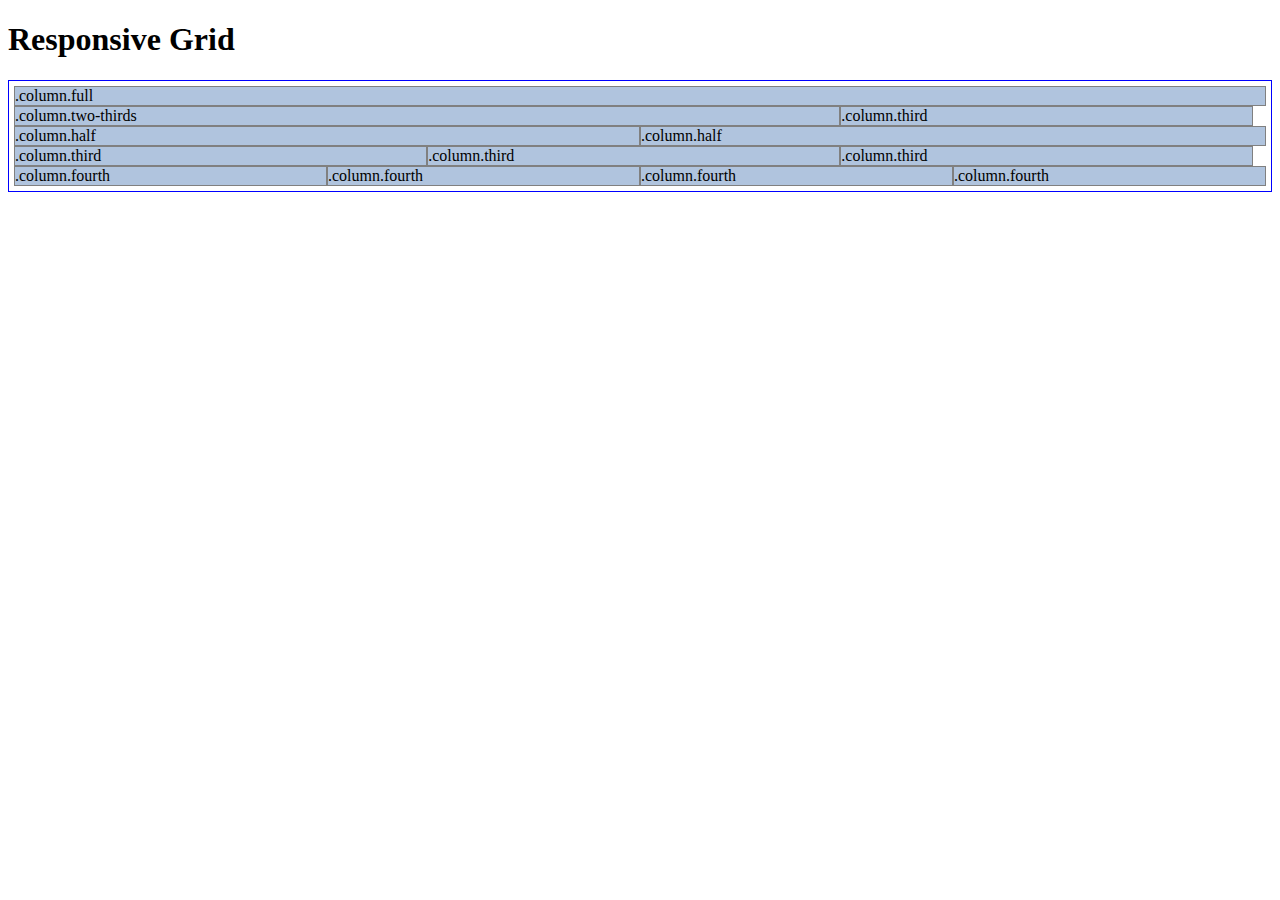
<file: grid.html>
<!DOCTYPE html>
<html lang="en">
<head>
	<meta charset="UTF-8">
	<title>Responsive Grid</title>
	<link rel="stylesheet" href="grid.css">
</head>
<body>
	<h1>Responsive Grid</h1>
	<div class="container">
		<div class="column full">.column.full</div>

	    <div class="column two-thirds">.column.two-thirds</div>
	    <div class="column third">.column.third</div>
	    <div class="clearfix"></div>

	    <div class="column half">.column.half</div>
	    <div class="column half">.column.half</div>
		<div class="clearfix"></div>

	    <div class="column third">.column.third</div>
	    <div class="column third">.column.third</div>
	    <div class="column third">.column.third</div>
		<div class="clearfix"></div>
		
	    <div class="column fourth">.column.fourth</div>
	    <div class="column fourth">.column.fourth</div>
	    <div class="column fourth">.column.fourth</div>
	    <div class="column fourth">.column.fourth</div>
	</div>

</body>
</html>
</file>
<file: grid.css>
* {
	box-sizing:border-box;
}
.container {
	border:1px solid blue;
	overflow: hidden;
	width: 100%;
	padding: 5px;
}
.column {
	border: 1px solid gray;
	background-color: lightsteelblue;
	/*margin: 5px;*/
}
.full {

}
.two-thirds {
	float: left;
	width: 66%;
}
.third {
	float: left;
	width: 33%;
}
.half {
	width: 50%;
	float: left;

}
.fourth {
	width:25%;
	float: left;
}
.clearfix {
	clear: both;
}
</file>
